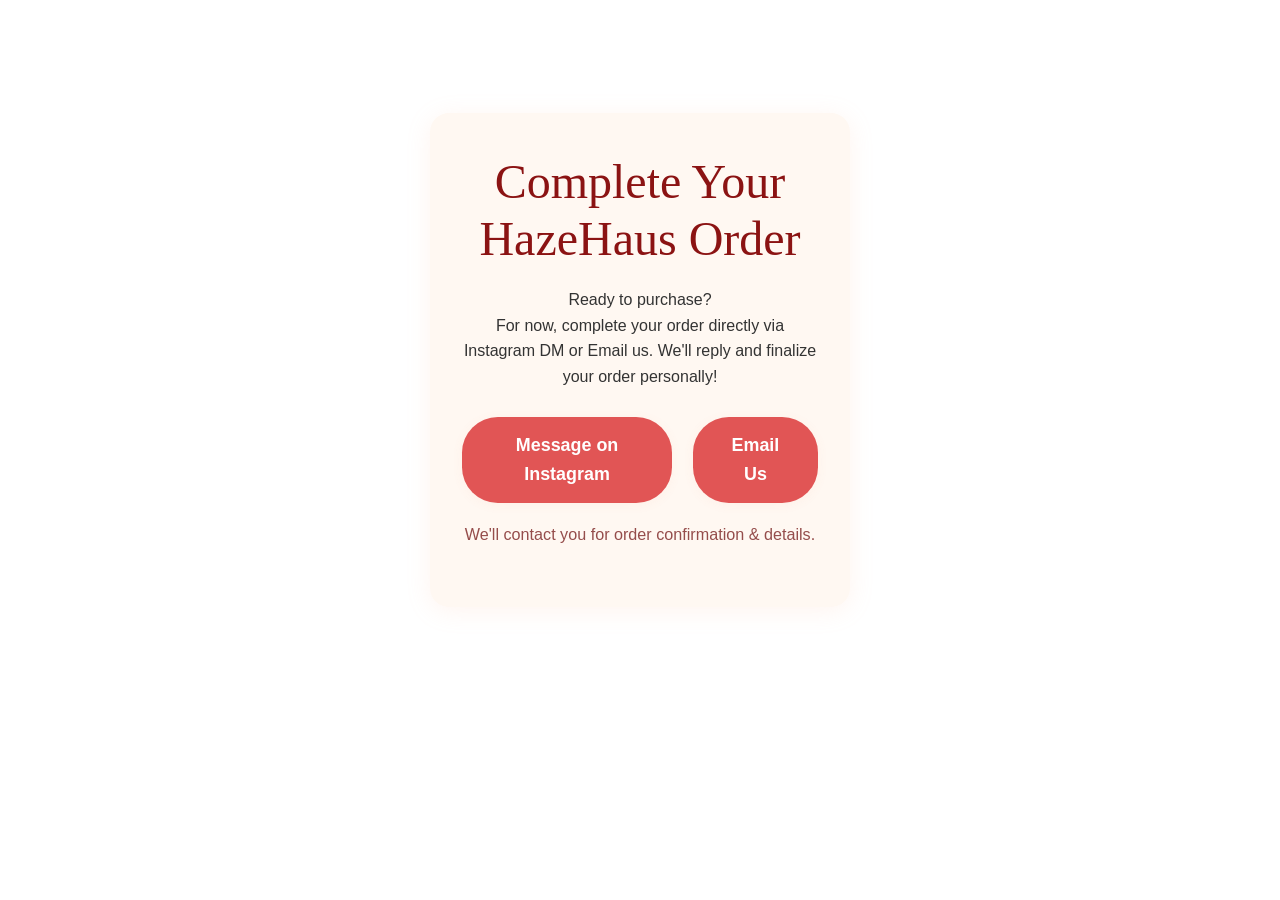
<file: purchase.html>
<!DOCTYPE html>
<html lang="en">
<head>
  <meta charset="UTF-8">
  <meta name="viewport" content="width=device-width, initial-scale=1.0">
  <title>Complete Your Order - HazeHaus Crochet</title>
  <link rel="stylesheet" href="style.css">
  <style>
    .purchase-page { display: flex; flex-direction: column; align-items: center; justify-content: center; height: 80vh; text-align: center; }
    .purchase-card {
      background: #fff8f2;
      border-radius: 1.2rem;
      padding: 2.5rem 2rem;
      box-shadow: 0 4px 24px rgba(255,180,149,0.15);
      max-width: 420px;
    }
    .purchase-card h2, .purchase-card p { margin-bottom: 1.2rem; }
    .purchase-actions { margin-top: 1.7rem; display: flex; gap: 1.3rem; justify-content: center; }
    .purchase-btn {
      background: #e15555;
      color: #fff;
      padding: 0.9rem 2.2rem;
      border: none;
      border-radius: 2em;
      font-size: 1.12rem;
      font-family: inherit;
      text-decoration: none;
      font-weight: bold;
      transition: background 0.21s;
      box-shadow: 0 2px 12px rgba(230,125,80,0.06);
    }
    .purchase-btn:hover { background: #b13b3b; }
  </style>
</head>
<body>
  <main class="purchase-page">
    <div class="purchase-card">
      <h2>Complete Your HazeHaus Order</h2>
      <p>
        Ready to purchase?<br>
        For now, complete your order directly via Instagram DM or Email us. We'll reply and finalize your order personally!
      </p>
      <div class="purchase-actions">
        <a href="https://www.instagram.com/chaitanya.006/" class="purchase-btn" target="_blank">Message on Instagram</a>
        <a href="mailto:galichatanya958@gmail.com?subject=Order%20From%20HazeHaus%20Website" class="purchase-btn">Email Us</a>
      </div>
      <p style="margin-top:1.2rem;font-size:1.01em;color:#721414;opacity:0.75;">We'll contact you for order confirmation & details.</p>
    </div>
  </main>
</body>
</html>
</file>
<file: style.css>
/* =================================== */
/* === Creator Section Styles === */
/* =================================== */

.creators {
  background: var(--bg); /* Or any color you prefer */
}

.creator-grid {
  display: grid;
  grid-template-columns: repeat(auto-fit, minmax(300px, 1fr));
  gap: 30px;
}

.creator-card {
  background: var(--white);
  border-radius: 8px;
  padding: 30px 40px;
  display: flex;
  flex-direction: column;
  justify-content: center;
  box-shadow: var(--shadow);
  transition: var(--transition);
}

.creator-card:hover {
  transform: translateY(-5px);
  box-shadow: var(--shadow-hover);
}

.creator-quote {
  font-family: 'Georgia', serif;
  font-size: 1.15rem;
  font-style: italic;
  color: var(--text-light);
  border-left: 3px solid var(--primary);
  padding-left: 20px;
  margin-bottom: 20px;
  line-height: 1.7;
}

.creator-name {
  font-weight: bold;
  color: var(--primary);
  text-align: right;
  font-size: 1.1rem;
}/* =================================== */
/* === NEW: CUSTOM NEEDLE CURSOR === */
/* =================================== */

/* Remove custom cursor CSS here */

/* Makes links and buttons inherit the custom needle cursor 
  instead of showing the default "pointer" hand.
*/
a, button, .filter-btn, .blog-card, .testimonial-card, .feature-card {
  cursor: inherit;
}
/* Makes links and buttons inherit the custom needle cursor 
  instead of showing the default "pointer" hand.
*/
a, button, .filter-btn {
  cursor: inherit;
}
/* ================================================= */
/* === (CORRECTED) SPLASH SCREEN ANIMATION CSS === */
/* ================================================= */

body.splash-active {
  overflow: hidden;
}

#splash-screen {
  position: fixed;
  top: 0;
  left: 0;
  width: 100vw;
  height: 100vh;
  z-index: 9999;
  overflow: hidden;
}

#top-panel, #bottom-panel {
  position: absolute;
  left: 0;
  width: 100%;
  height: 50.5%;
  background-color: #800000; /* Maroon */
  transition: transform 1s cubic-bezier(0.86, 0, 0.07, 1);
}
#top-panel { top: 0; }
#bottom-panel { bottom: 0; }

#splash-screen.open #top-panel { transform: translateY(-100%); }
#splash-screen.open #bottom-panel { transform: translateY(100%); }

/* The main container for both needle and thread */
#needle-container {
  position: absolute;
  top: 50%;
  left: 0;
  width: 100vw; /* Takes up the full width of the screen */
  height: 20px;
  transform: translateX(-100%); /* Starts completely off-screen to the left */
  opacity: 0;
  animation:
    fadeIn 0.5s 0.5s forwards,
    stitchAcross 2.5s 1s ease-in-out forwards;
}

/* The thread is now positioned relative to the needle container */
#thread {
  position: absolute;
  top: 50%;
  right: 90px; /* Positions the thread's end right behind the needle's eye */
  width: 100vw; /* Stretches the entire width of the screen */
  height: 2px;
  transform: translateY(-50%);
  background-image: linear-gradient(to right, #F5F5DC 50%, transparent 50%);
  background-size: 20px 2px;
  background-repeat: repeat-x;
}

/* The needle SVG is positioned at the very end (right) of its container */
#needle-svg {
  position: absolute;
  right: 0;
  top: 0;
  width: 100px;
  height: 20px;
  filter: drop-shadow(2px 2px 3px rgba(0,0,0,0.3));
}

/* KEYFRAME ANIMATIONS */
@keyframes fadeIn {
  to {
    opacity: 1;
  }
}

/* This single animation moves the entire needle-container across the screen */
@keyframes stitchAcross {
  to {
    transform: translateX(0);
  }
}

:root {
    --primary: #8b1313;
    --accent: #bd6527;
    --bg: #faf7f4;
    --hover: #8B4513;
    --text: #333;
    --text-light: #666;
    --white: #ffffff;
    --black: #1a1a1a;
    --border-color: #e5e5e5;
    --shadow: 0 2px 12px rgba(0, 0, 0, 0.04);
    --shadow-hover: 0 8px 24px rgba(0, 0, 0, 0.08);
    --transition: all 0.3s cubic-bezier(0.25, 0.8, 0.25, 1);
}

*,
*::before,
*::after {
    margin: 0;
    padding: 0;
    box-sizing: border-box;
}

html {
    scroll-behavior: smooth;
}

body {
    font-family: -apple-system, BlinkMacSystemFont, 'Segoe UI', Roboto, Helvetica, Arial, sans-serif;
    background: var(--white);
    color: var(--text);
    line-height: 1.6;
    overflow-x: hidden;
}

h1,
h2,
h3,
h4,
h5,
h6 {
    font-family: 'Georgia', 'Times New Roman', serif;
    font-weight: normal;
    line-height: 1.2;
    color: var(--primary);
}

h1 {
    font-size: clamp(2.5rem, 5vw, 4rem);
}

h2 {
    font-size: clamp(2rem, 4vw, 3rem);
}

h3 {
    font-size: clamp(1.5rem, 3vw, 2rem);
}

p {
    margin-bottom: 1rem;
}

a {
    color: var(--primary);
    text-decoration: none;
    transition: var(--transition);
}

img {
    max-width: 100%;
    display: block;
}

.container {
    max-width: 1200px;
    margin: 0 auto;
    padding: 0 20px;
}

.section {
    padding: 100px 0;
}

.section-header {
    text-align: center;
    margin-bottom: 60px;
}

.section-header h2 {
    margin-bottom: 16px;
}

.section-header p {
    color: var(--text-light);
    font-size: 1.125rem;
    max-width: 600px;
    margin: 0 auto;
}

/* Buttons */
.btn {
    display: inline-block;
    padding: 14px 32px;
    background: var(--primary);
    color: var(--white);
    text-transform: uppercase;
    letter-spacing: 2px;
    font-size: 14px;
    font-weight: 500;
    border-radius: 4px;
    transition: var(--transition);
    border: 2px solid var(--primary);
    cursor: pointer;
}

.btn:hover {
    background: transparent;
    color: var(--primary);
    transform: translateY(-2px);
    box-shadow: var(--shadow-hover);
}

/* Navigation */
.navbar {
    position: fixed;
    top: 0;
    width: 100%;
    background: var(--bg);
    border-bottom: 1px solid var(--border-color);
    box-shadow: var(--shadow);
    z-index: 1000;
    transition: var(--transition);
    padding: 0 40px;
}

/* UPDATED: Switched to CSS Grid for perfect centering */
.nav-container {
    max-width: 1400px;
    margin: 0 auto;
    display: grid;
    grid-template-columns: 1fr auto 1fr;
    /* Left: 1 fraction, Center: auto, Right: 1 fraction */
    align-items: center;
    gap: 20px;
    /* Adds space between the sections */
    min-height: 80px;
}
/* UPDATED: Removed flex: 1 as Grid now handles the layout */
.nav-section {
  display: flex;
  align-items: center;
  gap: 40px;
}

.nav-section.left {
    justify-content: flex-start;
}

.nav-section.right {
    justify-content: flex-end;
}

.nav-links {
    display: flex;
    align-items: center;
    gap: 36px;
    list-style: none;
}

.nav-link {
    color: var(--text);
    font-size: 14px;
    font-weight: 500;
    text-transform: uppercase;
    letter-spacing: 1.5px;
    padding: 8px 0;
    position: relative;
}

.nav-link::after {
    content: '';
    position: absolute;
    bottom: 0;
    left: 0;
    width: 0;
    height: 2px;
    background: var(--accent);
    transition: width 0.3s ease;
}

.nav-link:hover::after,
.nav-link.active::after {
    width: 100%;
}

.nav-link:hover {
    color: var(--hover);
}

.logo-container {
    display: flex;
    flex-direction: column;
    align-items: center;
    transition: transform 0.3s ease;
}

.logo-container:hover {
    transform: translateY(-2px);
}

.logo {
    font-size: 36px;
    font-weight: bold;
    color: var(--primary);
    font-family: 'Georgia', serif;
    letter-spacing: 2px;
}

.logo-diamond {
    width: 12px;
    height: 12px;
    background: linear-gradient(45deg, #D4A574, #8B4513);
    transform: rotate(45deg);
    margin: 6px 0;
    transition: transform 0.3s ease;
}

.logo-container:hover .logo-diamond {
    transform: rotate(45deg) scale(1.1);
}

.logo-subtitle {
    font-size: 10px;
    color: var(--accent);
    text-transform: uppercase;
    letter-spacing: 2.5px;
    font-weight: 400;
}

.nav-icons {
    display: flex;
    gap: 16px;
    align-items: center;
}

.icon-btn {
    background: none;
    border: 2px solid transparent;
    color: var(--text);
    cursor: pointer;
    padding: 8px;
    border-radius: 50%;
    transition: var(--transition);
    width: 40px;
    height: 40px;
    display: flex;
    align-items: center;
    justify-content: center;
    position: relative;
}

.icon-btn:hover {
    background: #f0e6dd;
    color: var(--hover);
    border-color: var(--accent);
    transform: scale(1.05);
}

.icon-btn svg {
    width: 22px;
    height: 22px;
    stroke-width: 1.5;
}

.cart-count {
    position: absolute;
    top: -2px;
    right: -2px;
    background: var(--primary);
    color: var(--white);
    font-size: 10px;
    width: 18px;
    height: 18px;
    border-radius: 50%;
    display: flex;
    align-items: center;
    justify-content: center;
    font-weight: bold;
    transform: scale(0);
    transition: transform 0.2s ease;
}

.cart-count.active {
    transform: scale(1);
}

/* Hamburger & Mobile Menu */
.hamburger {
    display: none;
}

.mobile-menu {
    display: none;
}

/* Hero Section */
.hero {
    min-height: 100vh;
    display: flex;
    align-items: center;
    justify-content: center;
    background: linear-gradient(135deg, var(--bg) 0%, #f5ebe0 100%);
    padding-top: 80px;
}

.hero-content {
    text-align: center;
    max-width: 800px;
    animation: fadeInUp 1s ease;
}

.hero p {
    font-size: 1.25rem;
    color: var(--text-light);
    margin: 20px auto 40px;
}

/* Features Section */
.features-grid {
    display: grid;
    grid-template-columns: repeat(auto-fit, minmax(300px, 1fr));
    gap: 40px;
}

.feature-card {
    text-align: center;
    padding: 40px 30px;
    background: var(--bg);
    border-radius: 8px;
    transition: var(--transition);
}

.feature-card:hover {
    transform: translateY(-8px);
    box-shadow: var(--shadow-hover);
}

.feature-icon {
    width: 60px;
    height: 60px;
    margin: 0 auto 24px;
    background: linear-gradient(45deg, #D4A574, #8B4513);
    border-radius: 50%;
    display: flex;
    align-items: center;
    justify-content: center;
    color: var(--white);
    transition: var(--transition); /* Added transition for smooth effect */
}

/* === NEW: ICON HOVER EFFECT === */
.feature-card:hover .feature-icon {
    background: var(--primary); /* Changes background to main brand color on hover */
    transform: scale(1.1); /* Adds a slight zoom effect */
}

.feature-icon svg {
    width: 30px;
    height: 30px;
}

.feature-card h3 {
    font-size: 1.5rem;
    margin-bottom: 16px;
}

/* Products Section */
.products {
    background: #f8f8f8;
}

.filter-bar {
    display: flex;
    justify-content: center;
    align-items: center;
    margin-bottom: 40px;
    flex-wrap: wrap;
    gap: 10px;
}

.filter-btn {
    padding: 8px 20px;
    background: var(--white);
    border: 1px solid var(--border-color);
    border-radius: 4px;
    cursor: pointer;
    transition: var(--transition);
    font-size: 14px;
    text-transform: uppercase;
    letter-spacing: 1px;
}

.filter-btn:hover,
.filter-btn.active {
    background: var(--primary);
    color: var(--white);
    border-color: var(--primary);
}

.products-grid {
    display: grid;
    grid-template-columns: repeat(auto-fit, minmax(280px, 1fr));
    gap: 30px;
}

.product-card {
    background: var(--white);
    border-radius: 8px;
    overflow: hidden;
    transition: var(--transition);
    display: flex;
    flex-direction: column;
}

.product-card.hidden {
    display: none;
}

.product-card:hover {
    transform: translateY(-5px);
    box-shadow: var(--shadow-hover);
}

.product-image-wrapper {
    position: relative;
    height: 300px;
    background-color: #eee;
    overflow: hidden;
}

.product-image {
    width: 100%;
    height: 100%;
    object-fit: cover;
    transition: transform 0.4s ease;
}

.product-card:hover .product-image {
    transform: scale(1.05);
}

.product-info {
    padding: 20px;
    text-align: center;
    flex-grow: 1;
    display: flex;
    flex-direction: column;
}

.product-category {
    font-size: 12px;
    color: var(--text-light);
    text-transform: uppercase;
    letter-spacing: 1px;
    margin-bottom: 8px;
}

.product-name {
    font-size: 1.25rem;
    font-family: 'Georgia', serif;
    margin-bottom: 12px;
    color: var(--primary);
    flex-grow: 1;
}

.product-price {
    font-size: 1.1rem;
    color: var(--text);
    font-weight: 500;
    margin-bottom: 16px;
}

.add-to-cart-btn {
    background: transparent;
    color: var(--primary);
    border-color: var(--border-color);
    width: 100%;
}

.add-to-cart-btn:hover {
    background: var(--primary);
    color: var(--white);
    border-color: var(--primary);
}

/* Testimonials Section */
.testimonials-grid {
    display: grid;
    grid-template-columns: repeat(auto-fit, minmax(300px, 1fr));
    gap: 40px;
}

.testimonial-card {
    background: var(--bg);
    padding: 40px;
    border-radius: 8px;
    text-align: center;
}

.testimonial-text {
    font-style: italic;
    font-size: 1.1rem;
    color: var(--text-light);
    margin-bottom: 24px;
}

.testimonial-author {
    font-weight: bold;
    color: var(--primary);
}

/* Blog Section */
.blog {
    background: #f8f8f8;
}

.blog-grid {
    display: grid;
    grid-template-columns: repeat(auto-fit, minmax(300px, 1fr));
    gap: 30px;
}

.blog-card {
    background: var(--white);
    border-radius: 8px;
    overflow: hidden;
    transition: var(--transition);
}

.blog-card:hover {
    transform: translateY(-5px);
    box-shadow: var(--shadow-hover);
}

.blog-image {
    height: 200px;
    background-color: #ddd;
}

.blog-content {
    padding: 24px;
}

.blog-date {
    font-size: 12px;
    color: var(--text-light);
    margin-bottom: 8px;
}

.blog-title {
    font-size: 1.25rem;
    margin-bottom: 16px;
}

/* Footer */
footer {
    background: var(--black);
    color: #ccc;
    padding: 80px 0 40px;
}

.footer-content {
    max-width: 1200px;
    margin: 0 auto;
    padding: 0 20px;
    display: grid;
    grid-template-columns: repeat(auto-fit, minmax(250px, 1fr));
    gap: 40px;
    margin-bottom: 60px;
}

.footer-section h4 {
    color: var(--white);
    margin-bottom: 20px;
}

.footer-section p,
.footer-section ul {
    list-style: none;
    font-size: 14px;
}

.footer-section a {
    color: #ccc;
}

.footer-section a:hover {
    color: var(--accent);
}

.footer-section li {
    margin-bottom: 12px;
}

.social-icons {
    display: flex;
    gap: 16px;
}

.social-icons a {
    font-size: 20px;
}

.footer-bottom {
    text-align: center;
    padding-top: 40px;
    border-top: 1px solid #333;
    font-size: 14px;
}

/* Search Overlay */
.search-overlay {
    position: fixed;
    top: 0;
    left: 0;
    width: 100%;
    height: 100%;
    background: rgba(250, 247, 244, 0.98);
    z-index: 1001;
    display: flex;
    align-items: center;
    justify-content: center;
    opacity: 0;
    visibility: hidden;
    transition: opacity 0.3s ease, visibility 0.3s ease;
    backdrop-filter: blur(5px);
}

.search-overlay.active {
    opacity: 1;
    visibility: visible;
}

.search-close-btn {
    position: absolute;
    top: 40px;
    right: 40px;
    background: none;
    border: none;
    cursor: pointer;
}

.search-close-btn svg {
    width: 32px;
    height: 32px;
    color: var(--text);
}

.search-content {
    text-align: center;
}

.search-input {
    font-size: clamp(1.5rem, 4vw, 3rem);
    background: transparent;
    border: none;
    border-bottom: 2px solid var(--text);
    color: var(--text);
    font-family: 'Georgia', serif;
    text-align: center;
    width: 80vw;
    max-width: 700px;
    padding: 10px;
}

.search-input:focus {
    outline: none;
    border-bottom-color: var(--primary);
}

.search-input::placeholder {
    color: #ccc;
}

/* Animations & Responsive */
.fade-in {
    opacity: 0;
    transform: translateY(20px);
    transition: opacity 0.6s ease, transform 0.6s ease;
}

.fade-in.visible {
    opacity: 1;
    transform: translateY(0);
}

@keyframes fadeInUp {
    from {
        opacity: 0;
        transform: translateY(30px);
    }

    to {
        opacity: 1;
        transform: translateY(0);
    }
}


/* ========================================================= */
/* === Replace your entire @media block with this final version === */
/* ========================================================= */
/* ========================================================= */
/* === Replace your entire @media block with this final version === */
/* ========================================================= */

@media (max-width: 968px) {
  /* --- NAVBAR & CONTAINER TWEAKS --- */
  .navbar { 
    padding: 0 24px; /* Creates balanced space from the screen edges */
  }

  .nav-container {
    grid-template-columns: auto 1fr auto; /* Adjusts to fit hamburger and logo */
    align-items: center;
    justify-content: space-between; /* Ensures even spacing */
    min-height: 64px; /* Compact mobile height */
  }
  
  /* --- HIDE DESKTOP LINKS --- */
  .nav-section.left, .nav-section.right { 
    display: none; 
  }

  /* --- POSITIONING WITH ORDER --- */
  /* This is the key fix that makes the layout work */
  .hamburger {
    order: 1; /* Visually places the hamburger first (on the left) */
  }

  .logo-container {
    order: 2; /* Visually places the logo second (on the right) */
  }
  
  /* --- LOGO SIZE TWEAKS --- */
  .logo {
    font-size: 28px;
  }
  .logo-subtitle {
    font-size: 8px;
    letter-spacing: 2px;
  }
  .logo-diamond {
    width: 10px;
    height: 10px;
    margin: 4px 0;
  }

  /* --- HAMBURGER MENU STYLES --- */
  .hamburger { 
    display: flex; 
    flex-direction: column; 
    justify-content: center; 
    width: 40px; 
    height: 40px; 
    cursor: pointer; 
    padding: 8px; 
    border-radius: 4px; 
    transition: background 0.3s ease; 
  }
  .hamburger:hover { 
    background: #f0e6dd; 
  }
  .hamburger span { 
    height: 2px; 
    width: 24px; 
    background: var(--text); 
    margin: 3px 0; 
    border-radius: 2px; 
    transition: all 0.3s ease; 
    transform-origin: center; 
  }
  .hamburger.active span:nth-child(1) { 
    transform: rotate(45deg) translate(5px, 5px); 
  }
  .hamburger.active span:nth-child(2) { 
    opacity: 0; 
  }
  .hamburger.active span:nth-child(3) { 
    transform: rotate(-45deg) translate(5px, -5px); 
  }

  /* --- MOBILE MENU PANEL STYLES --- */
  .mobile-menu { 
    display: flex; 
    flex-direction: column; 
    background: var(--bg); 
    position: absolute; 
    top: 100%; 
    left: 0; 
    width: 100%; 
    box-shadow: var(--shadow); 
    border-bottom: 1px solid var(--border-color); 
    max-height: 0; 
    overflow: hidden; 
    transition: max-height 0.4s ease, padding 0.4s ease; 
  }
  .mobile-menu.active { 
    max-height: 500px; 
    padding: 20px 0; 
  }
  .mobile-menu .nav-links { 
    flex-direction: column; 
    gap: 16px; 
    padding: 0 40px; 
    text-align: center; 
  }
  .mobile-menu .nav-icons { 
    justify-content: center; 
    margin-top: 20px; 
  }
}

@media (max-width: 768px) {
    .section {
        padding: 80px 0;
    }

    .products-grid {
        grid-template-columns: repeat(auto-fit, minmax(250px, 1fr));
    }

    .footer-content {
        grid-template-columns: 1fr;
        text-align: center;
    }

    .footer-section .social-icons {
        justify-content: center;
    }
}

/* --- Enhanced Search Overlay Styles --- */
.search-overlay {
  position: fixed;
  top: 0; left: 0; right: 0; bottom: 0;
  background: rgba(255,255,255,0.97);
  z-index: 1000;
  display: flex;
  align-items: center;
  justify-content: center;
  transition: opacity 0.3s;
}
.search-overlay .search-content {
  background: #fff;
  border-radius: 1.2rem;
  box-shadow: 0 4px 32px rgba(0,0,0,0.10);
  width: 90vw;
  max-width: 600px;
  min-width: 320px;
  padding: 2rem 2rem 1.5rem 2rem;
  display: flex;
  flex-direction: column;
  max-height: 80vh;
  position: relative;
  margin: 0 auto;
  left: 0; right: 0;
  top: 0; bottom: 0;
}
.search-overlay .search-input {
  font-size: 1.2rem;
  padding: 0.8rem 1rem;
  border-radius: 0.7rem;
  border: 1px solid #e0e0e0;
  margin-bottom: 1.2rem;
  outline: none;
  width: 100%;
  position: sticky;
  top: 0;
  background: #fff;
  z-index: 2;
}
.search-results {
  flex: 1 1 auto;
  overflow-y: auto;
  max-height: 50vh;
  width: 100%;
}
.search-products-grid {
  display: grid;
  grid-template-columns: repeat(auto-fit, minmax(260px, 1fr));
  gap: 2rem;
  margin-top: 0.5rem;
}
.search-placeholder,
.no-results {
  text-align: center;
  color: #888;
  font-size: 1.1rem;
  margin-top: 2rem;
}
.search-results .product-card {
  box-shadow: 0 2px 12px rgba(0,0,0,0.07);
  background: #fff;
  border-radius: 1rem;
  padding: 1rem;
  transition: transform 0.15s;
}
.search-results .product-card:hover {
  transform: translateY(-4px) scale(1.03);
}
.search-results .product-image-wrapper {
  display: flex;
  justify-content: center;
  align-items: center;
  height: 180px;
  margin-bottom: 1rem;
}
.search-results .product-image {
  max-height: 100%;
  max-width: 100%;
  border-radius: 0.5rem;
}
.search-results mark {
  background: #ffe9a7;
  color: #b97a00;
  padding: 0 2px;
  border-radius: 2px;
}

/* --- Product Modal Styles --- */
.product-modal {
  position: fixed;
  top: 0; left: 0; right: 0; bottom: 0;
  background: rgba(0,0,0,0.45);
  z-index: 2000;
  display: none;
  align-items: center;
  justify-content: center;
  transition: opacity 0.2s;
}
.product-modal.active {
  display: flex;
  opacity: 1;
}
.product-modal-content {
  background: #fff;
  border-radius: 1.2rem;
  box-shadow: 0 4px 32px rgba(0,0,0,0.15);
  display: flex;
  flex-direction: row;
  max-width: 700px;
  width: 95vw;
  padding: 2rem;
  position: relative;
  gap: 2rem;
}
@media (max-width: 700px) {
  .product-modal-content { flex-direction: column; align-items: center; padding: 1rem; }
}
.modal-image-section {
  flex: 1 1 250px;
  display: flex;
  align-items: center;
  justify-content: center;
}
#modal-product-image {
  max-width: 260px;
  max-height: 320px;
  border-radius: 1rem;
  box-shadow: 0 2px 12px rgba(0,0,0,0.07);
}
.modal-info-section {
  flex: 2 1 300px;
  display: flex;
  flex-direction: column;
  gap: 0.7rem;
}
.modal-product-category {
  color: #b97a00;
  font-weight: 500;
  margin-bottom: 0.2rem;
}
.modal-product-price {
  font-size: 1.3rem;
  font-weight: bold;
  color: #333;
  margin-bottom: 0.5rem;
}
.modal-product-description {
  color: #555;
  margin-bottom: 1rem;
}
.modal-actions {
  display: flex;
  gap: 1rem;
  margin-top: 1rem;
}
.modal-close-btn {
  position: absolute;
  top: 1rem;
  right: 1rem;
  background: none;
  border: none;
  cursor: pointer;
  padding: 0.3rem;
}

/* --- Cart Sidebar Styles --- */
.cart-sidebar {
  position: fixed;
  top: 0; right: -400px;
  width: 350px;
  max-width: 90vw;
  height: 100vh;
  background: #fff;
  box-shadow: -2px 0 16px rgba(0,0,0,0.10);
  z-index: 2100;
  display: flex;
  flex-direction: column;
  transition: right 0.3s;
}
.cart-sidebar.active {
  right: 0;
}
.cart-sidebar-header {
  display: flex;
  align-items: center;
  justify-content: space-between;
  padding: 1.2rem 1.5rem 1rem 1.5rem;
  border-bottom: 1px solid #eee;
}
.cart-close-btn {
  background: none;
  border: none;
  cursor: pointer;
  padding: 0.3rem;
}
.cart-items {
  flex: 1 1 auto;
  overflow-y: auto;
  padding: 1.2rem 1.5rem;
}
.cart-item {
  display: flex;
  align-items: center;
  gap: 1rem;
  margin-bottom: 1.2rem;
  border-bottom: 1px solid #f2f2f2;
  padding-bottom: 0.7rem;
}
.cart-item-img {
  width: 54px;
  height: 54px;
  object-fit: cover;
  border-radius: 0.5rem;
}
.cart-item-info {
  flex: 1 1 auto;
}
.cart-item-name {
  font-weight: 500;
  margin-bottom: 0.2rem;
}
.cart-item-price {
  color: #b97a00;
  font-size: 1.1rem;
}
.cart-remove-btn {
  background: none;
  border: none;
  cursor: pointer;
  color: #b97a00;
  padding: 0.2rem;
}
.cart-empty {
  text-align: center;
  color: #888;
  margin-top: 2rem;
}
.cart-sidebar-footer {
  border-top: 1px solid #eee;
  padding: 1.2rem 1.5rem;
  display: flex;
  flex-direction: column;
  gap: 0.7rem;
}
.cart-total {
  font-weight: bold;
  font-size: 1.1rem;
  margin-bottom: 0.5rem;
}
.checkout-btn {
  background: #dc5524;
  color: #fff;
  border: none;
  border-radius: 0.7rem;
  padding: 0.8rem 1.2rem;
  font-size: 1.1rem;
  cursor: pointer;
  transition: background 0.2s;
}
.checkout-btn:hover {
  background: #dc5524;
}

/* --- Heart Icon Styles --- */
.heart-icon {
  position: absolute;
  top: 10px;
  right: 14px;
  color: #d32713;
  font-size: 1.5rem;
  z-index: 2;
  pointer-events: none;
  text-shadow: 0 2px 8px rgba(0,0,0,0.10);
}
.product-image-wrapper {
  position: relative;
}

/* --- Cart Overlay Styles --- */
.cart-overlay {
  position: fixed;
  top: 0; left: 0; right: 0; bottom: 0;
  background: rgba(0,0,0,0.5);
  z-index: 2099;
  display: flex;
  align-items: stretch;
  justify-content: flex-end;
  transition: opacity 0.2s;
}
.cart-overlay[style*="display:none"] {
  opacity: 10;
  pointer-events: none;
}
.cart-close-text {
  margin-left: 0.5em;
  font-size: 1rem;
  color: #e3d9d5;
  vertical-align: middle;
  font-weight: 500;
  letter-spacing: 0.02em;
}

/* In Cart label styles */
.in-cart-label {
  display: inline-block;
  background: #e0f7e9;
  color: #219150;
  font-size: 0.98em;
  font-weight: 600;
  border-radius: 0.7em;
  padding: 0.3em 0.9em;
  margin-top: 0.5em;
  margin-bottom: 0.2em;
  letter-spacing: 0.01em;
}

/* =================================== */
/* === NEW HERO SLIDESHOW STYLES === */
/* =================================== */

.hero {
    position: relative; /* Needed to position the slides */
    overflow: hidden; /* Hides parts of slides during animation */
    background-color: var(--bg); /* Fallback color */
}

.hero-slide {
    position: absolute;
    top: 0;
    left: 0;
    width: 100%;
    height: 100%;
    background-size: cover;
    background-position: center;
    opacity: 0;
    animation: heroFade 12s infinite;
    z-index: 1;
}

/* --- IMPORTANT: REPLACE THESE IMAGE URLS --- */
#slide1 {
    /* Replace 'your-background-image-1.jpg' with your first large background image */
    background-image: url('https://images.unsplash.com/photo-1595343477181-1296715f0d4b?q=80&w=2070&auto=format&fit=crop'); 
}

#slide2 {
    /* Replace 'your-background-image-2.jpg' with your second large background image */
    background-image: url('https://images.unsplash.com/photo-1618603248383-7313838f7514?q=80&w=2070&auto=format&fit=crop'); 
    animation-delay: 6s; /* Starts this slide's animation halfway through the total duration */
}

@keyframes heroFade {
  0% { opacity: 0; }
  10% { opacity: 1; }
  50% { opacity: 1; }
  60% { opacity: 0; }
  100% { opacity: 0; }
}

/* Styles for the new product showcase */
.hero-showcase {
    position: relative;
    z-index: 2; /* Ensures showcase is on top of the background slides */
    display: flex;
    gap: 30px;
    justify-content: center;
    align-items: center;
    flex-wrap: wrap;
    padding: 20px;
}

.showcase-item {
    width: 250px;
    height: 250px;
    border-radius: 12px;
    overflow: hidden;
    box-shadow: 0 10px 30px rgba(0, 0, 0, 0.2);
    position: relative;
    transition: transform 0.3s ease;
    border: 3px solid var(--white);
}

.showcase-item:hover {
    transform: scale(1.05) translateY(-5px);
}

.showcase-item img {
    width: 100%;
    height: 100%;
    object-fit: cover;
}

.showcase-caption {
    position: absolute;
    bottom: 0;
    left: 0;
    width: 100%;
    background: rgba(0, 0, 0, 0.6);
    color: var(--white);
    text-align: center;
    padding: 10px;
    font-size: 1rem;
    font-family: 'Georgia', serif;
    opacity: 0;
    transform: translateY(100%);
    transition: all 0.4s ease;
}

.showcase-item:hover .showcase-caption {
    opacity: 1;
    transform: translateY(0%);
}
</file>
